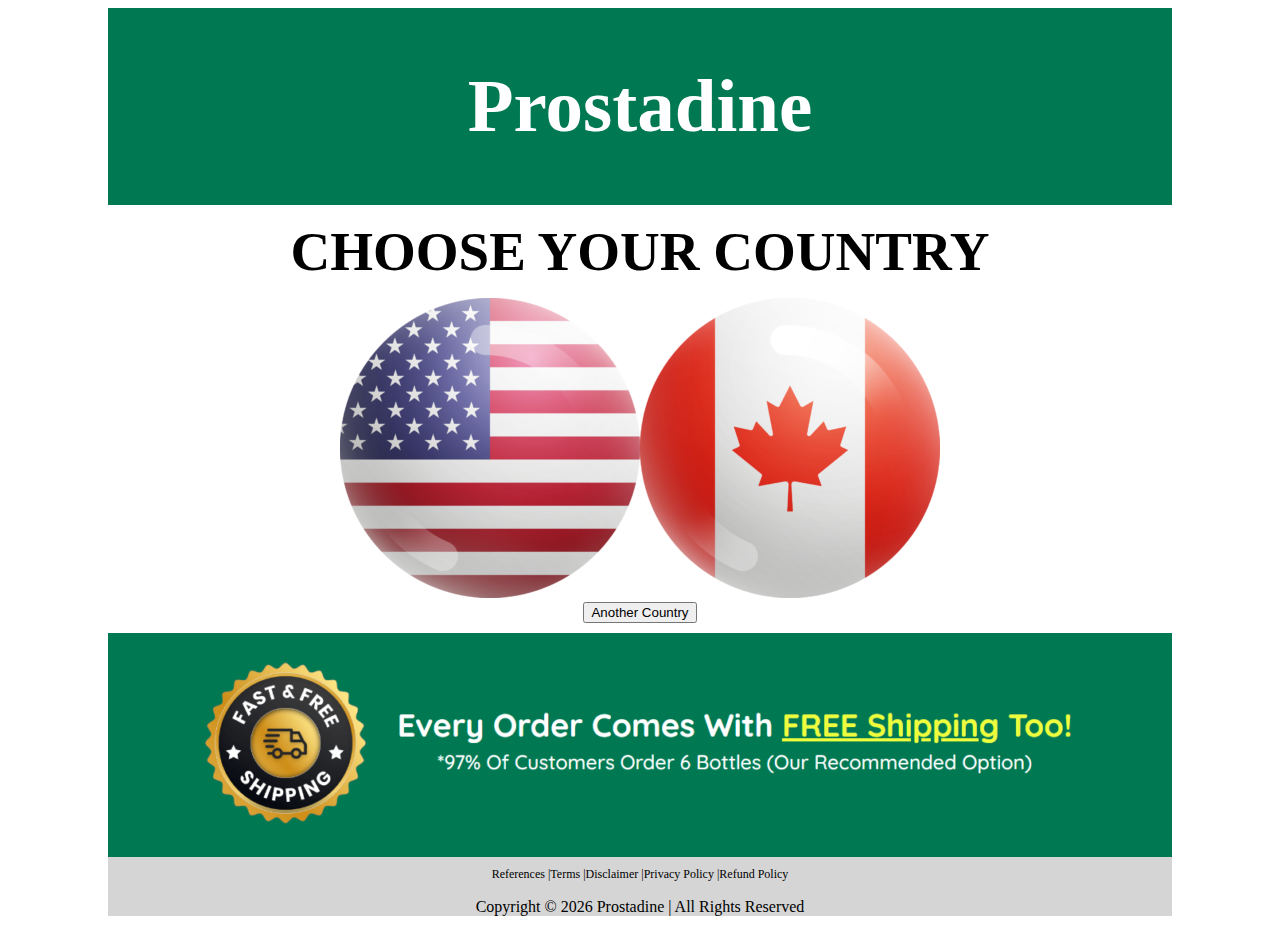
<file: index.html>
<!DOCTYPE html>
<html lang="en">
  <head>
    <meta charset="UTF-8" />
    <meta name="viewport" content="width=device-width, initial-scale=1.0" />
    <title>Prostadine | Get 50% OFF | Price $49/bottle</title>
    <link rel="stylesheet" href="css/style.css" />
    <link
      href="https://cdn.jsdelivr.net/npm/bootstrap@5.3.2/dist/css/bootstrap.min.css"
      rel="stylesheet"
      integrity="sha384-T3c6CoIi6uLrA9TneNEoa7RxnatzjcDSCmG1MXxSR1GAsXEV/Dwwykc2MPK8M2HN"
      crossorigin="anonymous"
    />
  </head>
  <body>
    <div class="row">
      <div class="presell container">
        <div class="col-xl-10 col-12 country">
          <header>
            <h1>Prostadine</h1>
          </header>
          <main>
            <h2>Choose Your Country</h2>
            <div class="select-country">
              <div class="col-sm-6">
                <a href="https://theprostadine.com/text.php?aff_id=422170">
                  <img
                    src="images/Design-sem-nome-2023-11-09T122745.004-300x300.png"
                  />
                </a>
              </div>
              <div class="col-sm-6">
                <a href="https://theprostadine.com/text.php?aff_id=422170">
                  <img
                    src="images/Design-sem-nome-2023-11-09T122856.236-300x300.png"
                  />
                </a>
              </div>
            </div>
            <div>
              <a href="https://theprostadine.com/text.php?aff_id=422170">
                <button type="button" class="btn btn-light">
                  Another Country
                </button>
              </a>
            </div>
          </main>
          <div class="bottom">
            <img src="images/Captura-de-tela-2023-11-15-144226-1024x210.png" />
          </div>
          <footer>
            <div class="links">
              <a target="_blank" href="/references.html">References |</a>
              <a target="_blank" href="/terms.html">Terms |</a>
              <a target="_blank" href="/disclaimer.html">Disclaimer |</a>
              <a target="_blank" href="/privacy.html">Privacy Policy |</a>
              <a target="_blank" href="/refund-policy.html">Refund Policy</a>
            </div>
            <p>
              Copyright © <span id="year"></span> Prostadine | All Rights
              Reserved
            </p>
          </footer>
        </div>
      </div>
    </div>

    <script>
      // JavaScript code to get the current year
      const yearElement = document.getElementById("year");
      const currentYear = new Date().getFullYear();
      yearElement.textContent = `${currentYear}`;
    </script>

    <script>
      // cannoli = awesomex10
      (function () {
        const a = new URLSearchParams(window.location.search);
        if (a.toString()) {
          var b = document.getElementsByTagName("a");
          for (var c = 0; c < b.length; c++) {
            var d = b[c];
            if (d.href.indexOf("?") === -1) {
              d.href += "?" + a.toString();
            } else {
              d.href += "&" + a.toString();
            }
          }
        }
      })();
    </script>
  </body>
</html>
</file>
<file: css/style.css>
.presell {
  width: 100%;
  display: flex;
  flex-direction: column;
  align-items: center;
  padding-right: 0;
}

img {
  max-width: 100%;
}

a {
  display: block;
}

header {
  text-align: center;
  background-color: #007953;
  padding: 5px 20px;
}

header h1 {
  color: #fff;
  font-size: 75px;
}

main {
  text-align: center;
  background-color: #fff;
}

main h2 {
  text-transform: uppercase;
  font-weight: bold;
  font-size: 55px;
  margin: 15px 0;
}

.select-country {
  display: flex;
  justify-content: center;
  align-items: center;
}

.bottom {
  text-align: center;
  background-color: #007953;
  padding: 5px 20px;
  margin-top: 10px;
}

footer {
  text-align: center;
  background-color: #D5D5D5;
  text-align: center;
}

.links {
  display: flex;
  justify-content: center;
  margin-bottom: 10px;
  font-size: 12px;
}

.links a {
  color: #000;
  text-decoration: none;
  margin-top: 10px;
}

@media (max-width: 767px) {


  header h1 {
    font-size: 55px;
  }

  main h2 {
    font-size: 25px;
  }

  .select-country {
    flex-direction: column;
  }

  .select-country img {
    max-width: 70%;
    margin: 10px 0;
  }
}
</file>
